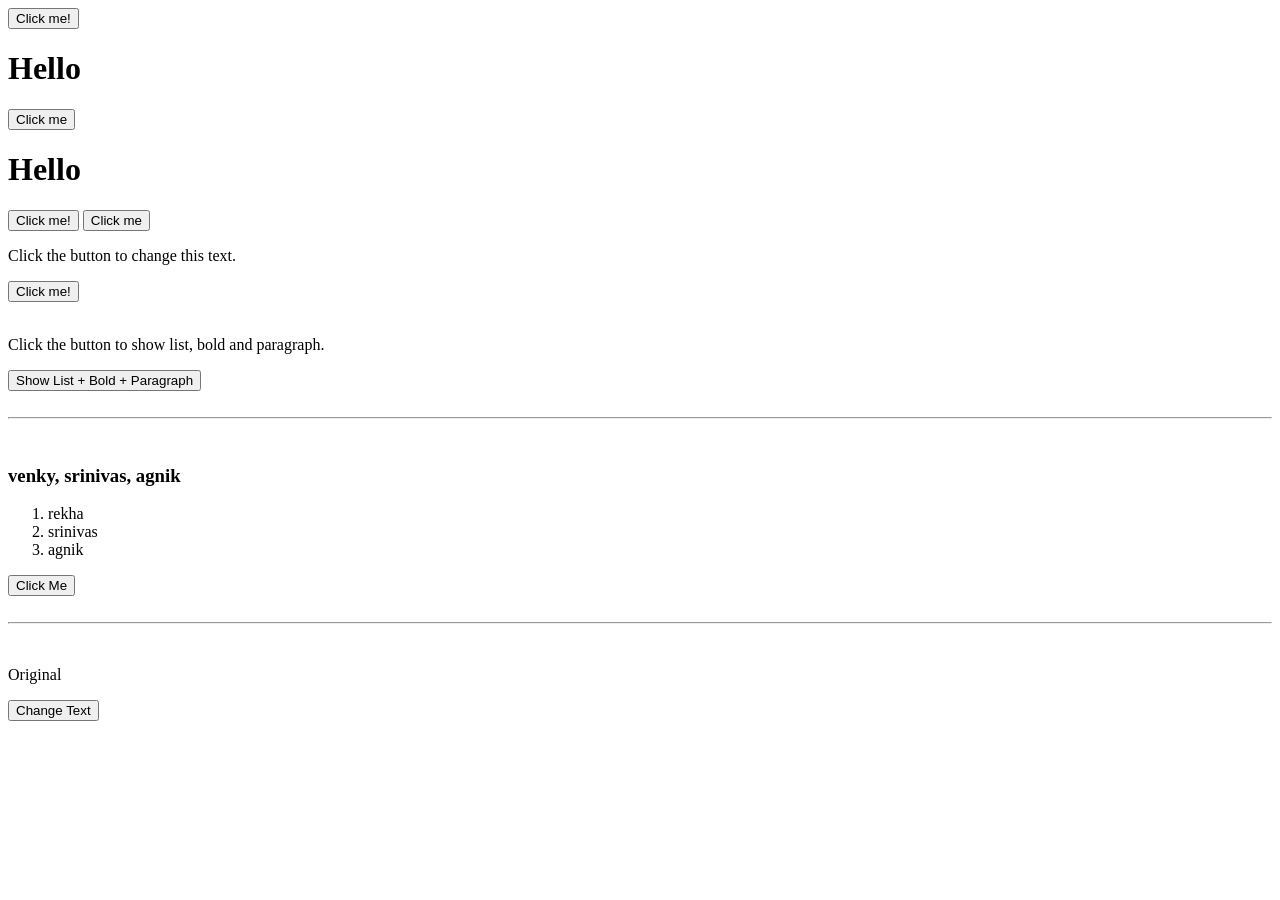
<file: Documents/devop/templates/j.html>
<!DOCTYPE html>
<html>
<head>
    <title>Corrected Code</title>
</head>

<body class="bg-gray-900 text-white p-6">

    <!-- Example 1 -->
    <button onclick="alert('Go to sleep')" 
            class="bg-blue-500 hover:bg-blue-700 text-white font-bold py-2 px-4 rounded">
        Click me!
    </button>

    <!-- Example 2 -->
    <h1 id="title1">Hello</h1>
    <button onclick="document.getElementById('title1').innerText='Button clicked!'" 
            class="bg-blue-500 hover:bg-blue-700 text-white font-bold py-2 px-4 rounded">
        Click me 
    </button>

    <!-- Example 3 -->
    <h1 id="title2">Hello</h1>
    <button onclick="changeTitle2()" 
            class="bg-blue-500 hover:bg-blue-700 text-white font-bold py-2 px-4 rounded">
        Click me!
    </button>

    <script>
        function changeTitle2() {
            document.getElementById('title2').innerText = 'Button clicked!';
        }
    </script>

    <!-- Example 4 -->
    <button id="btnAlert" 
            class="bg-blue-500 hover:bg-blue-700 text-white font-bold py-2 px-4 rounded">
        Click me
    </button>

    <script>
        document.getElementById('btnAlert').addEventListener('click', function() {
            alert('Button was clicked');
        });
    </script>

    <!-- Example 5 -->
    <p id="demo">Click the button to change this text.</p>
    <button onclick="document.getElementById('demo').innerHTML='Hello JavaScript!'" 
            class="bg-blue-500 hover:bg-blue-700 text-white font-bold py-2 px-4 rounded">
        Click me!
    </button>

    <br><br>

    <!-- Example 6 -->
    <p id="listOutput">Click the button to show list, bold and paragraph.</p>

    <button onclick="showList()" 
            class="bg-blue-500 hover:bg-blue-700 text-white font-bold py-2 px-4 rounded">
        Show List + Bold + Paragraph
    </button>

    <script>
        function showList() {
            document.getElementById("listOutput").innerHTML = `
                <p><b>This is bold text inside a paragraph.</b></p>
                <p>Paragraph added using <b>innerHTML</b>.</p>
                <ul>
                    <li>Item 1 - HTML</li>
                    <li>Item 2 - CSS</li>
                    <li>Item 3 - JavaScript</li>
                </ul>
            `;
        }
    </script>

    <br><br><hr><br>

    <!-- Example 7 (Names and Friends) -->
    <h2 id="demo2"></h2>

    <h3 id="names">venky, srinivas, agnik</h3>

    <ol>
        <li id="friend1">rekha</li>
        <li id="friend2">srinivas</li>
        <li id="friend3">agnik</li>
    </ol>

    <button id="btnNames" 
            class="bg-blue-500 hover:bg-blue-700 text-white font-bold py-2 px-4 rounded">
        Click Me
    </button>

    <script>
        function updateContent() {
            document.getElementById("demo2").innerHTML = "Hello Venky";
            document.getElementById("names").innerHTML += " <b>bold text</b>";
            document.getElementById("friend1").innerHTML = "Removed";
        }

        document.getElementById("btnNames").addEventListener("click", updateContent);
    </script>

    <br><br><hr><br>

    <!-- Example 8 -->
    <p id="name4">Original</p>

    <button onclick="changeName4()" 
            class="bg-blue-500 hover:bg-blue-700 text-white font-bold py-2 px-4 rounded">
        Change Text
    </button>

    <script>
        function changeName4() {
            document.getElementById('name4').innerHTML = "<i>Italia</i>";
            document.getElementById('name4').style.color = "red";
            document.body.style.backgroundColor = "yellow";
        }
    </script>

</body>
</html>
</file>
